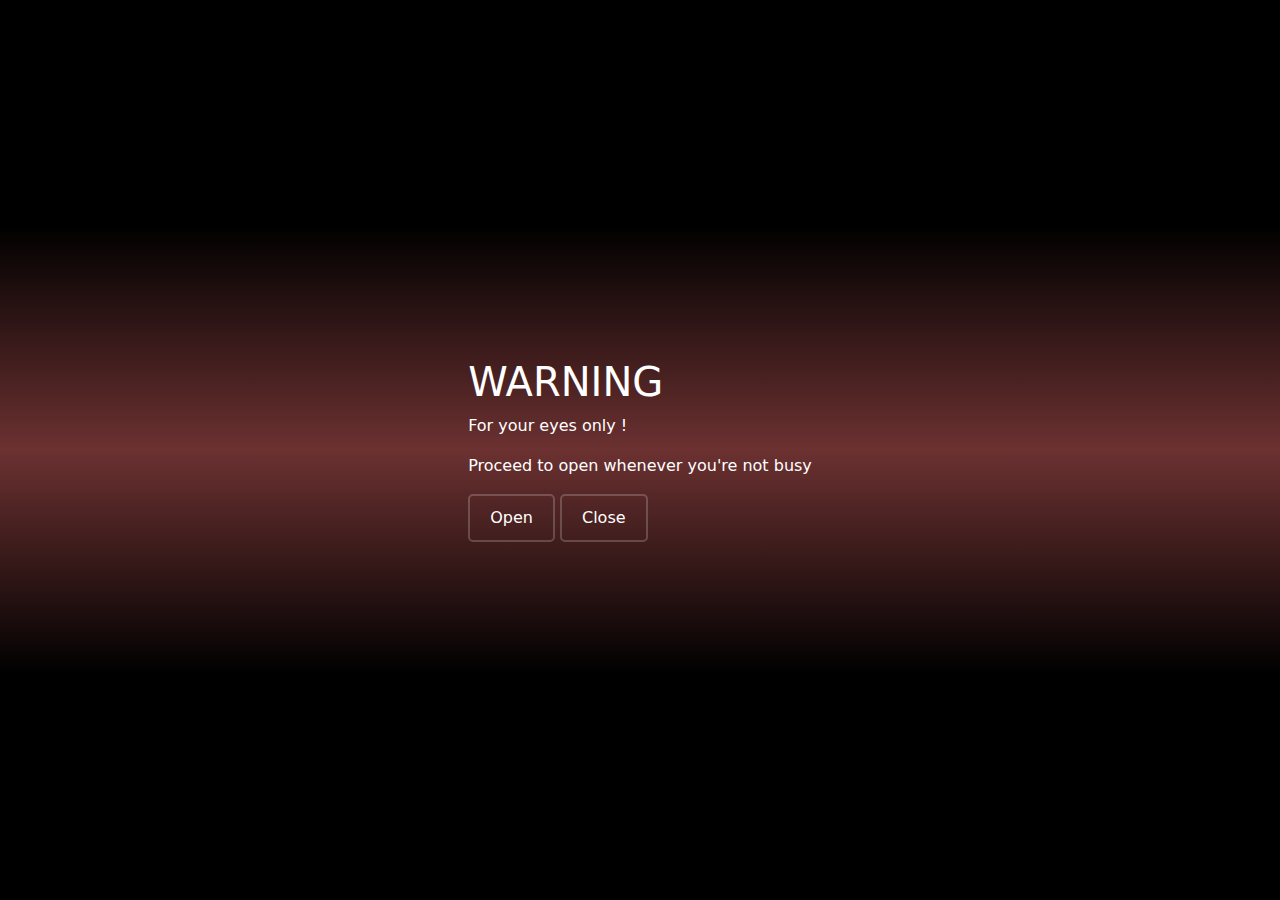
<file: index.html>
<!doctype html>
<html lang="en">
  <head>
    <meta charset="utf-8">
    <meta name="viewport" content="width=device-width, initial-scale=1, user-scalable=no">
    <title>Warning</title>
    <link href="https://cdn.jsdelivr.net/npm/bootstrap@5.3.3/dist/css/bootstrap.min.css" rel="stylesheet" integrity="sha384-QWTKZyjpPEjISv5WaRU9OFeRpok6YctnYmDr5pNlyT2bRjXh0JMhjY6hW+ALEwIH" crossorigin="anonymous">
    <link rel="stylesheet" href="styles.css">
  </head>

  <body class="backgroundIndex">

    <div class="d">

      <div class="header" style="color: white;">
          <h1>WARNING</h1>
          <p>For your eyes only !</p>
          <p>Proceed to open whenever you're not busy</p>


          <a href="bridge.html" class="redirect-button">Open</a>
          <a href="cancel.html" class="redirect-button">Close</a>
      
    
   </body>
  </body>
</html>
</file>
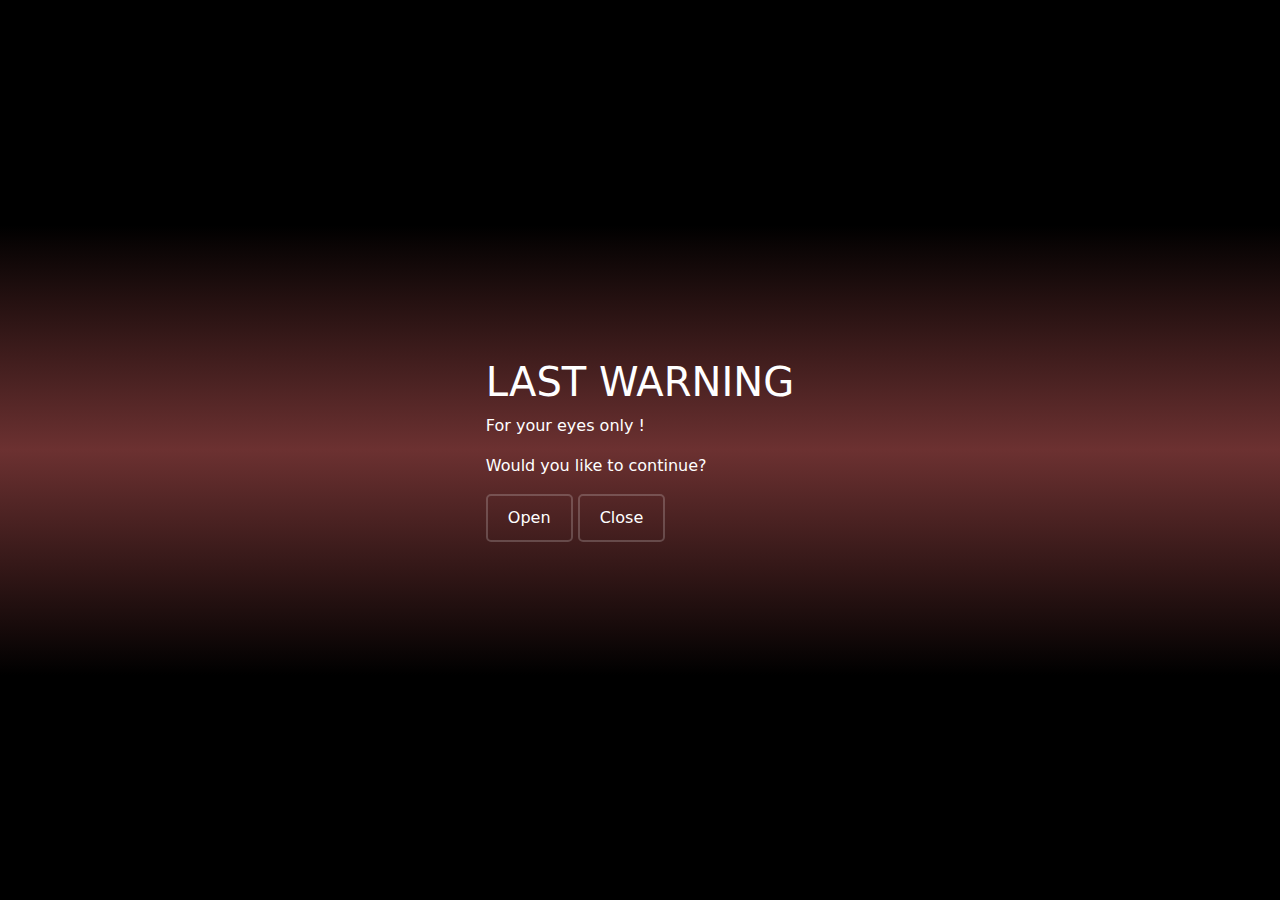
<file: bridge.html>
<!doctype html>
<html lang="en">
  <head>
    <meta charset="utf-8">
    <meta name="viewport" content="width=device-width, initial-scale=1, user-scalable=no">
    <title>Warning</title>
    <link href="https://cdn.jsdelivr.net/npm/bootstrap@5.3.3/dist/css/bootstrap.min.css" rel="stylesheet" integrity="sha384-QWTKZyjpPEjISv5WaRU9OFeRpok6YctnYmDr5pNlyT2bRjXh0JMhjY6hW+ALEwIH" crossorigin="anonymous">
    <link rel="stylesheet" href="styles.css">
  </head>

  <body class="backgroundIndex">

    <div class="d">

      <div class="header" style="color: white;">
          <h1>LAST WARNING</h1>
          <p>For your eyes only !</p>
          <p>Would you like to continue?</p>


          <a href="main.html" class="redirect-button">Open</a>
          <a href="cancel.html" class="redirect-button">Close</a>
      
    
   </body>
  </body>
</html>
</file>
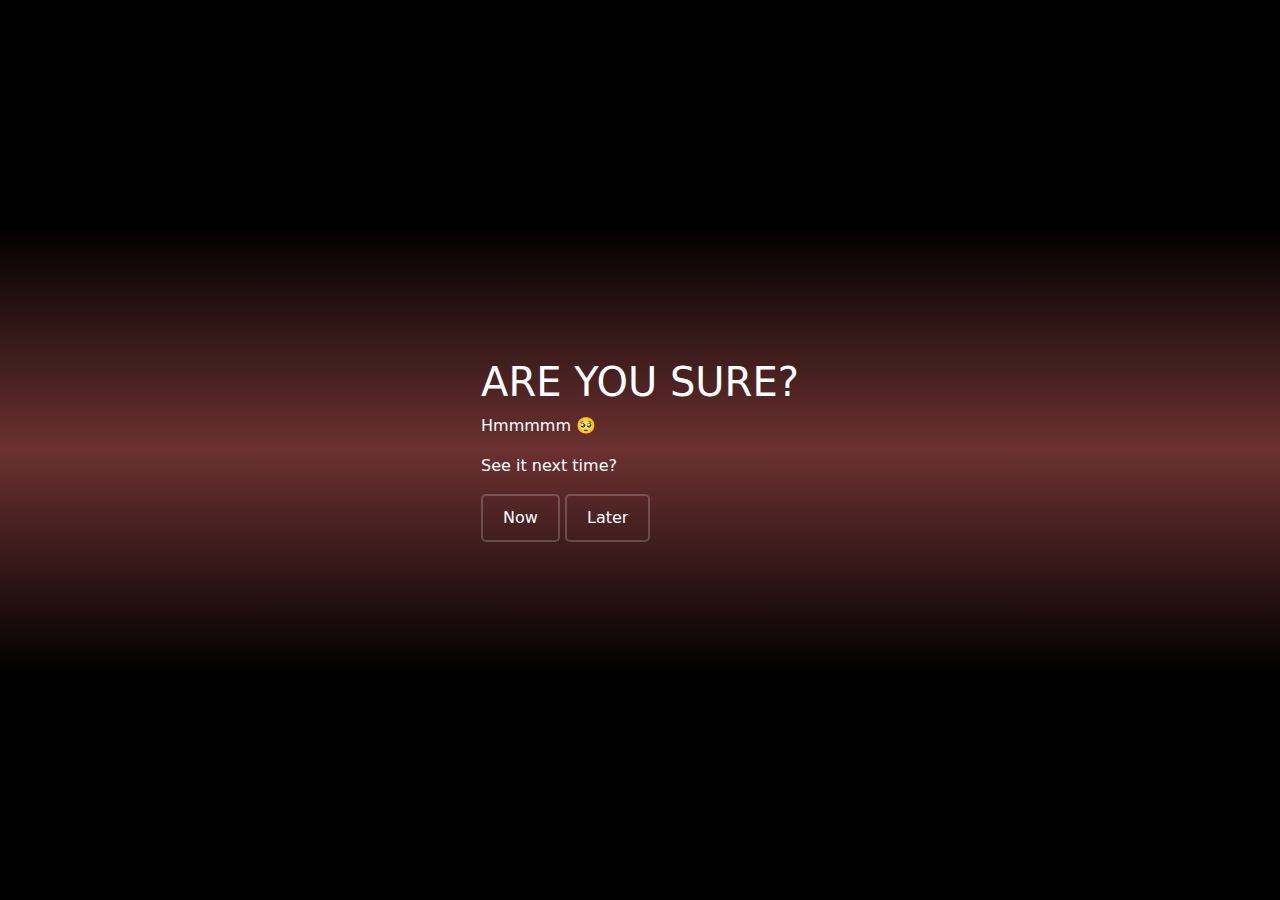
<file: cancel.html>
<!doctype html>
<html lang="en">
  <head>
    <meta charset="utf-8">
    <meta name="viewport" content="width=device-width, initial-scale=1, user-scalable=no">
    <title>Warning</title>
    <link href="https://cdn.jsdelivr.net/npm/bootstrap@5.3.3/dist/css/bootstrap.min.css" rel="stylesheet" integrity="sha384-QWTKZyjpPEjISv5WaRU9OFeRpok6YctnYmDr5pNlyT2bRjXh0JMhjY6hW+ALEwIH" crossorigin="anonymous">
    <link rel="stylesheet" href="styles.css">
  </head>

  <body class="backgroundIndex">

    <div class="d">

      <div class="header" style="color: white;">
          <h1>ARE YOU SURE?</h1>
          <p>Hmmmmm 🥺</p>
          <p>See it next time?</p>


          <a href="main.html" class="redirect-button">Now</a>
          <a href="cancel.html" class="redirect-button">Later</a>
      
    
   </body>
  </body>
</html>
</file>
<file: styles.css>
.background{
  position:relative;
  /* background-image: linear-gradient(rgb(77, 77, 77), rgb(76, 76, 76),rgb(39, 39, 39),rgb(0, 0, 0),black); */
  /* background-image: linear-gradient(rgb(5, 63, 13), rgb(82, 118, 81),rgb(89, 103, 90),rgb(44, 96, 56),rgb(0, 0, 0)); */
  /* background-image: linear-gradient(rgb(136, 50, 50), rgb(72, 34, 104),rgb(0, 0, 0),rgb(0, 0, 0),rgb(0, 0, 0)); */
  background-image: linear-gradient(rgb(50, 57, 136), rgb(72, 34, 104),rgb(108, 49, 49),rgb(0, 0, 0),rgb(0, 0, 0));

  /* background-color: rgb(48, 48, 48); */

  height: 300%;
}


#overlay {
  position: fixed;
  top: 0;
  left: 0;
  width: 100%;
  height: 100%;
  background: rgb(19, 19, 21);
  opacity: 1;
  animation: fadeInTransparent 5s ease-in forwards;
  z-index: 10;
}

@keyframes fadeInTransparent {
  to {
      opacity: 0;
      display: none;
  }
}
.backgroundIndex{
  position:relative;
  /* background-image: linear-gradient(rgb(77, 77, 77), rgb(76, 76, 76),rgb(39, 39, 39),rgb(0, 0, 0),black); */
  /* background-image: linear-gradient(rgb(5, 63, 13), rgb(82, 118, 81),rgb(89, 103, 90),rgb(44, 96, 56),rgb(0, 0, 0)); */
  /* background-image: linear-gradient(rgb(136, 50, 50), rgb(72, 34, 104),rgb(0, 0, 0),rgb(0, 0, 0),rgb(0, 0, 0)); */
  background-image: linear-gradient(rgb(0, 0, 0), rgb(0, 0, 0),rgb(108, 49, 49),rgb(0, 0, 0),rgb(0, 0, 0));

  /* background-color: rgb(48, 48, 48); */
  height: 300%;
}

.backgroundMain{
  position:relative;
  background-image: url(/images/albumC2.jpg);
  filter: blur(50px);
  -webkit-filter: blur(5px);
  height: 100%;
  animation: slide-in-bottom 1s ease-in-out forwards;
}
.navbar{
  background: #b2afaf31;
  backdrop-filter: blur(20px);
  padding-bottom: 30px;
  
  
}

.navbar-One,navbar ms-auto{
  background: #08080800;
  display: inline;
    justify-content: center;
    align-items: center;
  
}

.container-fluid{
  display: flex;
  justify-content: center;
  align-items: center;
}


.zoom-in-out-box, .zoom-in-out-box1, .zoom-in-out-box2, .ldio-0d4v8gn0jow {
  position:absolute;
  width: 500px;
    background: #f6f6f600;
    animation: zoom-in-zoom-out 4s ease;
    animation-fill-mode: forwards;
    color: aliceblue;
  }

  .playerControls{
    display: flex;
    justify-content: center;
    align-items: center;
  }


  .playerControls div:nth-child(2){
    transform: scale(1.5);
    background-color: #111;
    color: white;
  }

  .navbar, fixed-bottom navbar-expand{
    display:inline;
    justify-content: center;
    align-items: center;
  }

  .bottomText{
    color: #535353;
    padding-top: 0px;
    display: flex;
    justify-content: center;
    align-items: center;
  }


  .socmedCon{
    display: flex;
    justify-content: center;
    align-items: center;
    color: white;
    text-decoration: none; 
  }

  .socmedCon i{
    padding: 2em; 
    height: 30px;
    width: 30px;
  }

  .socmedCon a{
    text-decoration: none; 
    color: white;
  }

  .playing {
    background-color: rgba(72, 72, 72, 0.2); /* Light background for highlight */
    box-shadow: 0 0 0px rgba(172, 250, 178, 0.881); /* Subtle shadow for emphasis */
   margin: 0;
   padding: 0;
  }

  .timeCont{
    display: flex;
    justify-content: space-between;
  }

  .timeText{
    color: white;
    margin-left: 20px;
  }

  .timeTextLength{
    color: white;
    align-self: flex-end;
    margin-right: 20px;
  }

  .headerOne{
    margin-top: 100px;
    display: flex;
    justify-content: center;
    align-items: center;
  }

  .playerControls div{
    width: 45px;
    height: 0px;
    margin: 20px;
    background: #000000;
    display: inline-flex;
    align-items: center;
    justify-content: center;
    border-radius: 50%;
    color: #f53192;
    box-shadow: 0 10px 20px rgba(7, 136, 46, 0.215);
    cursor: pointer;
  }

  .playerControls div{
    transform: scale(1.5);
    background: rgba(108, 108, 108, 0.708);
  }

  #progressBar{
    -webkit-appearance: none;
    width: 100%;
    height: 6px;
    background: #cececead;
    border-radius: 100px;
    cursor: pointer;
    margin: 40px 0;
    box-shadow: 4px 5px 5px rgba(162, 162, 162, 0.22);
  }

  #progressBar::-webkit-slider-thumb{
    -webkit-appearance: none;
    -webkit-appearance: none;
    background: #0bff6da2;
    width: 30px;
    height: 30px;
    border-radius: 450%;
    border: 5px solid #111111e8;
    box-shadow: 4px 5px 5px rgba(34, 205, 71, 0.22);
  }

  .music{
    position: relative;
      background: #f6f6f600;
      animation: zoom-in-zoom-out 4s;
      animation-fill-mode: forwards;
      color: aliceblue;
    }

  .zoom-in-out-box1{
    opacity: 0;
    animation-delay: 5s;
  }
  .ldio-0d4v8gn0jow{
    opacity: 0;
    animation-delay: 5s;
  }


  .d{
    display: flex;
    justify-content: center;
    align-items: center;
    height: 100vh; 
    width: 50%;  /* Or any other desired width */
    margin: auto;
  }
  .container{
    display: flex;
    justify-content: center;
    align-items: center;
    height: 170vb;
    width: 100%;  /* Or any other desired width */
    margin: auto;
    margin-top: 0px;
    color: aliceblue;
  }
  .m{

    margin-top: 15px;
    display:flex;
    
  }
.m h1{
  margin-block-start: 30%;
  margin-left: 10px;
  color:rgb(0, 0, 0);
  display:inline-flex;
}

.ptext{
  margin: 20px;
  max-width: 600px;
  color: #acacac;
}

.playingtext{
  display: flex;
  justify-content: center;
  align-items: center;
  color: #a5a5a5;
}
.playlist{
  align-items: center;
  justify-content: center;
}
#song-list{
  color: rgb(255, 255, 255);
  line-height: 4;
  list-style-type: none;
}

.songHead{
  margin: 30px;
  color: rgb(255, 255, 255);
}

.song-container {
  cursor: pointer; /* Indicate clickable items */
  padding: 10px; /* Add some padding */
  margin-bottom: 5px; /* Add some margin for separation */
}

.song-container:hover {
  background-color: rgb(25, 192, 56); /* Optional hover background color */
  box-shadow: 0 0 50px rgb(13, 126, 32);
  animation: fadeOut 1s forwards; 
  /* Add other hover animations here (e.g., transform, opacity) */
}

.listBG{
  background-color: rgba(248, 248, 248, 0);
  font-size:small;
  width: auto;
  padding: 0px;
  max-width: 900px;
}
#player{
  display: block;
  margin-left: auto;
  margin-right: auto;
  width: 300px;
}

.song-container {
  transition: color 0.5s ease;
  display: flex; /* Arrange title and artist horizontally */
  flex-direction: column; /* Stack title and artist vertically */
  align-items: flex-start; /* Align content to the left */
  color: white;
  background: rgba(53, 53, 53, 0.219);
  box-shadow: 0 0 0px rgb(255, 255, 255);
}

.song-container:hover{
  transition: color 0.5s ease;
  color: white;
  box-shadow: 0 0 50px rgb(13, 126, 32);
}

.song-container.clicked {
  color: white;
  box-shadow: 0 0 50px rgb(255, 255, 255);
}

.artist {
  font-size: 0.8em; /* Reduce artist text size (optional) */
  color: rgb(171, 171, 171); /* Set artist text color to gray (optional) */
  /* Optional styles for the artist text */
}

.subtext{
  font-size: 0.9em; /* Reduce artist text size (optional) */
  color: rgb(171, 171, 171);
}

#album-cover{
  width: 250px;
  height: 250px;
  background-color: aliceblue;
  
}

.redirect-button {
  display: inline-block;
  padding: 10px 20px;
  font-size: 16px;
  color: #fff;
  background-color: rgba(0, 123, 255, 0); /* Translucent background */
  text-align: center;
  text-decoration: none;
  border-radius: 5px;
  border: 2px solid #ffffff33; /* Border */
  transition: background-color 0.3s, border-color 0.3s;
}

.redirect-button:hover {
  background-color: rgba(0, 87, 179, 0.337); /* Darker translucent background on hover */
  border-color: #ffffff; /* Change border color on hover */
}

.album-cover{
  display: block;
  margin-left: auto;
  margin-right: auto;
  width: 50%;

  color: #111;
            background: rgb(255, 255, 255);
            box-shadow: 2px 3px 20px rgb(255, 255, 255);
}

  .zoom-in-out-box2{
    opacity: 0;
    animation-delay: 10s;
  }

  .music{
    opacity: 0;
    animation-delay: 15s;
  }

  .play-button{
    float: right;
    margin-right:30px;
    width: 50px;
  }
  
  @keyframes zoom-in-zoom-out {
    0% {
      transform: scale(1, 1);
      opacity: 0;
    }
    50% {
      transform: scale(1.5, 1.5);
      opacity: 1;
    }
    100% {
      transform: scale(2, 2);
      opacity: 0;
    }
  }

  @keyframes music {
    0% {
      transform: scale(1, 1);
      opacity: 0;
    }
    50% {
      transform: scale(1.5, 1.5);
      opacity: 1;
    }
    100% {
      transform: scale(2, 2);
      opacity: 1;
    }
  }

  @keyframes slide-in-bottom {
    from { transform: translateY(100%); } /* Start from 100% off-screen (bottom) */
    to { transform: translateY(0); } /* Animate to original position */
  }

  @keyframes ldio-0d4v8gn0jow {
    0% { transform: translate(-50%,-50%) rotate(0deg); }
    100% { transform: translate(-50%,-50%) rotate(360deg); }
  }

  @keyframes fadeOut {
    from {
      box-shadow: 0 0 50px rgb(13, 126, 32);
      background-color: rgb(25, 192, 56);
    }
    to {
      box-shadow: 0 0 50px rgb(51, 51, 51);
      background-color: rgb(62, 62, 62);
    }
  }

  .ldio-0d4v8gn0jow{
    position: relative;
    width: 200px;
    height: 200px;
    border: 20px solid #4be6b7;
    border-top-color: transparent;
    border-radius:100%;
  }
  .ldio-0d4v8gn0jow{
    animation: ldio-0d4v8gn0jow 0.6451612903225806s linear infinite;
    top: 100px;
    left: 100px
  }
  .loadingio-spinner-rolling-llyg8190y3 {
    width: 10px;
    height: 200px;
    display: inline-block;
    overflow: hidden;
    background: #f1f2f300;
  }
  .ldio-0d4v8gn0jow div{
    width: 50%;
    height: 50%;
    position: relative;
    transform: translateZ(0) scale(1);
    backface-visibility: hidden;
    transform-origin: 0 0; /* see note above */
  }
  .ldio-0d4v8gn0jow div { box-sizing: content-box; }
</file>
